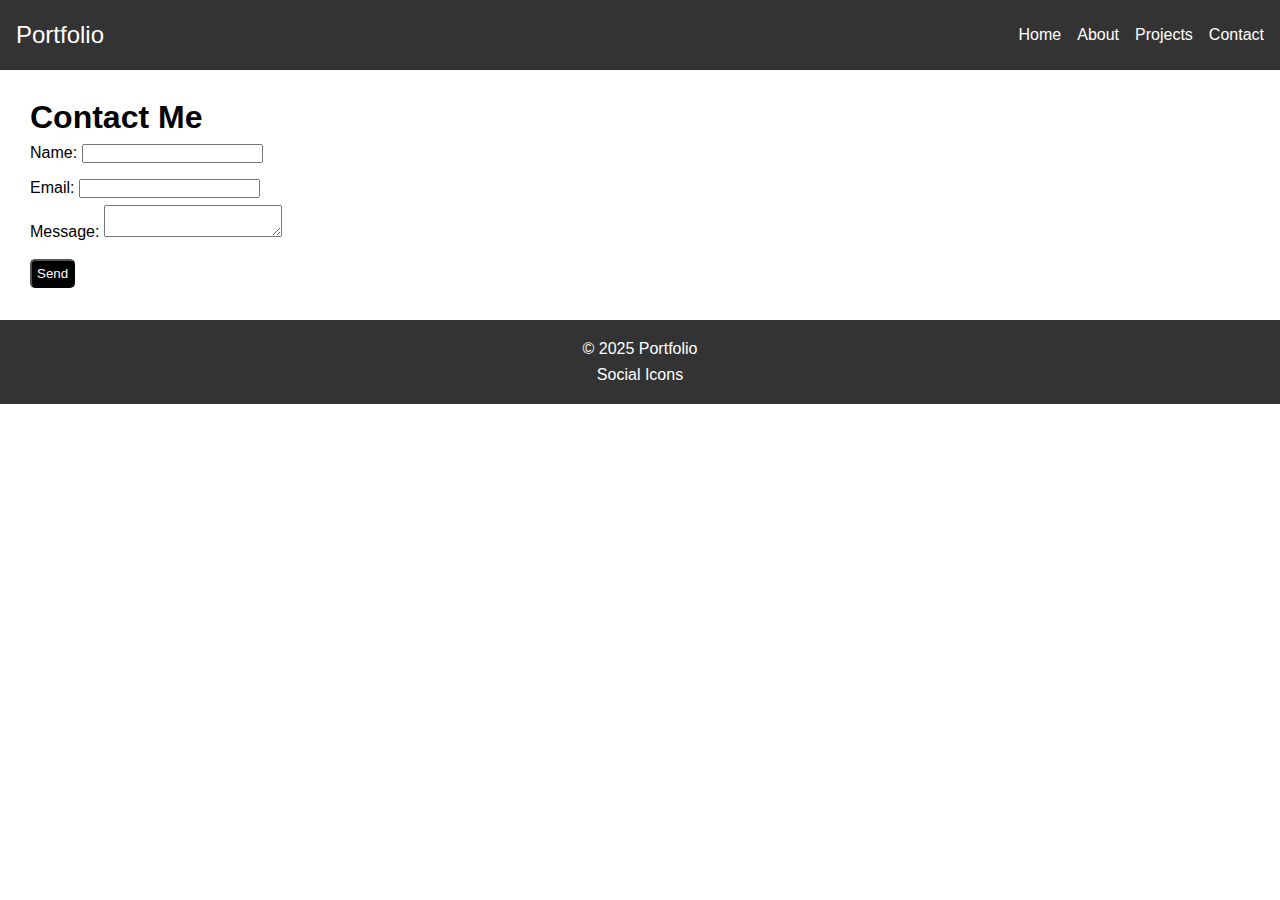
<file: contact.html>
<!DOCTYPE html>
<html lang="en">
<head>
    <meta charset="UTF-8">
    <meta name="viewport" content="width=device-width, initial-scale=1.0">
    <title>Portfolio - Contact</title>
    <link rel="stylesheet" href="css/style8.css">
</head>
<body>
    <header>
        <nav>
            <div class="logo"> Portfolio</div>
            <ul class="nav-links">
                <li><a href="index.html">Home</a></li>
                <li><a href="about.html">About</a></li>
                <li><a href="project.html">Projects</a></li>
                <li><a href="contact.html">Contact</a></li>
            </ul>
            <div class="menu-toggle">☰</div>
        </nav>
    </header>
    <main>
        <section class="form">
            <h1>Contact Me</h1>
            <form id="contactForm">
                <div class="form-group">
                <label for="name">Name:</label>
                <input type="text" id="name" required>
                </div>
                <div class="form-group">
                <label for="email">Email:</label>
                <input type="email" id="email" required>
                </div>
                <div class="form-group">
                <label for="message">Message:</label>
                <textarea id="message" required></textarea>
                </div>
                <div class="form-group">
                <button type="submit" class="contact-btn">Send</button>
                </div>
            </form>
            <p id="formStatus"></p>
        </section>
    </main>
    <footer>
        <p>&copy; 2025 Portfolio</p>
        <div class="social">Social Icons</div>
    </footer>
    <script src="js/script.js"></script>
</body>
</html>
</file>
<file: css/style8.css>
/* Reset and Globals */
* { 
    margin: 0; 
    padding: 0; 
    box-sizing: 
    border-box; 
}
body { 
    font-family: Arial, sans-serif; 
    line-height: 1.6; 
}

/* Header */
header { 
    background: #333; 
    color: #fff; 
    padding: 1rem; 
}
nav { 
    display: flex; 
    justify-content: space-between; 
    align-items: center; 
}
.logo {
    font-size: 1.5rem; 
}
.nav-links {
    list-style: none; 
    display: flex; 
}
.nav-links li { 
    margin-left: 1rem;
}
.nav-links a { 
    color: #fff; 
    text-decoration: none; 
}
.menu-toggle { 
    display: none; 
    cursor: pointer; 
}

/* Main Sections */
.hero { 
    text-align: center; 
    padding: 4rem 2rem; 
    background: #f4f4f4; 
}
.hero h1 { 
    font-size: 2.5rem; 
}
.cta { 
    display: inline-block; 
    padding: 0.5rem 1rem; 
    background: #007bff; 
    color: #fff; 
    text-decoration: none; 
}
.grid {
    display: grid; 
    grid-template-columns: repeat(auto-fit, minmax(250px, 1fr)); 
    gap: 1rem; 
}
.card { 
    padding: 1rem; 
    border: 1px solid #ddd; 
    text-align: center; 
}
.card img { 
    max-width: 100%; 
}

/*contact form*/
.form{
        padding: 30px;
        line-height: 35px;
    }
.contact-btn{
    text-align-last: center;
    display: inline-block;
        padding: 5px;
        margin-top: 10px;
        color: #fff;
        background-color: #000;
        border-radius: 5px;
}
/* Footer */
footer { 
    background: #333; 
    color: #fff; 
    text-align: center; 
    padding: 1rem; 
}

/* Responsiveness */
@media (max-width: 768px) {
    .nav-links { 
        display: none; 
        flex-direction: column; 
        position: absolute; 
        top: 60px; 
        left: 0; 
        width: 100%; 
        background: #333; 
}
    .nav-links.active { 
        display: flex;
}
    .menu-toggle { 
        display: block;
}
    .grid { 
        grid-template-columns: 1fr; 
    }
}

/* Animations */
.card { 
    transition: transform 0.3s; 
}
.card:hover {
    transform: scale(1.05);
}
</file>
